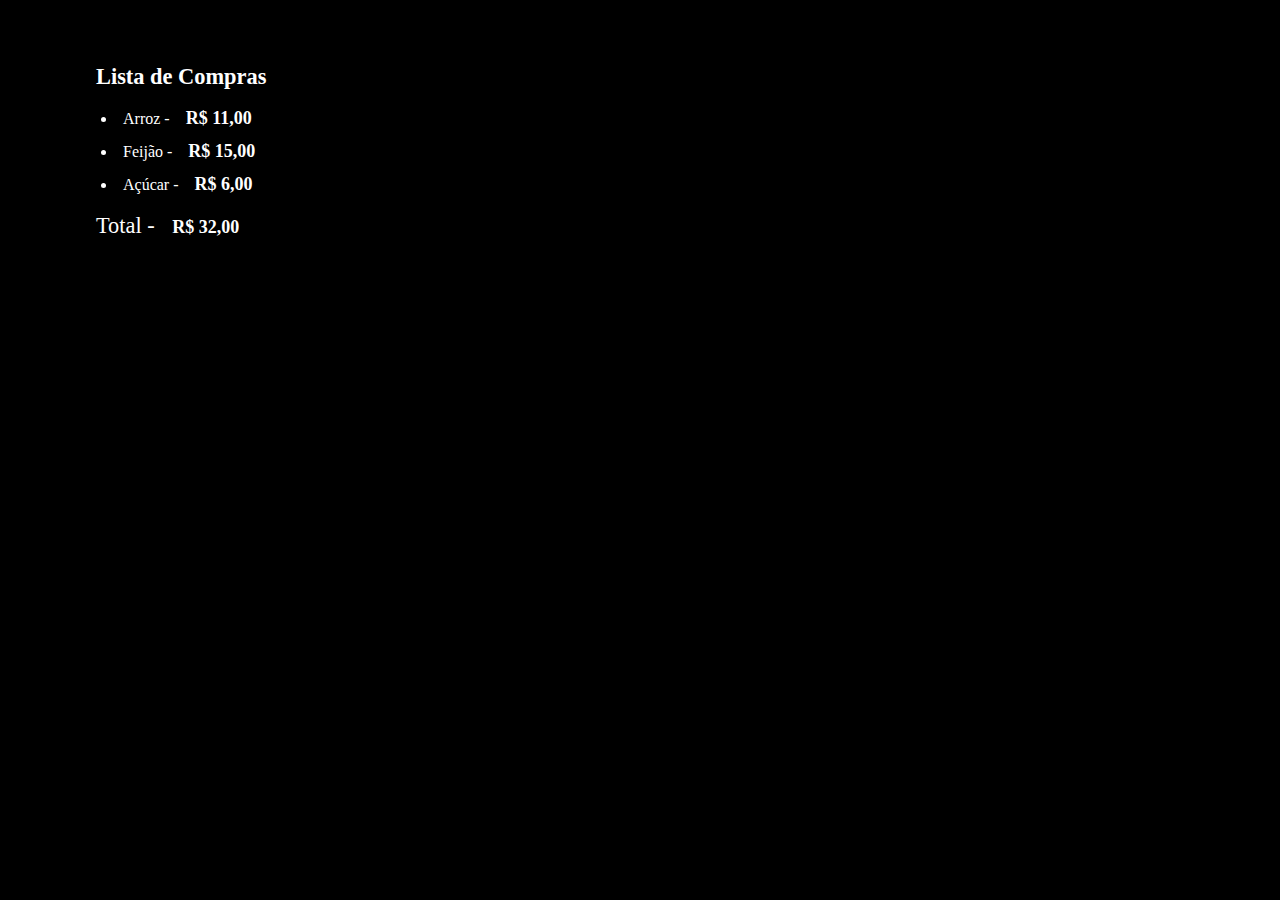
<file: exercicio-1/index.html>
<!DOCTYPE html>
<html lang="pt-BR">

<head>
    <meta charset="UTF-8">
    <meta http-equiv="X-UA-Compatible" content="IE=edge">
    <meta name="viewport" content="width=device-width, initial-scale=1.0">
    <title>Exercício 1</title>

    <link rel="stylesheet" href="./src/css/resrt.css">
    <link rel="stylesheet" href="./src/css/style.css">
</head>

<body>

    <h2>Lista de Compras</h2>
    <ul>
        <li>Arroz - <strong>R$ 11,00</strong> </li>
        <li>Feijão - <strong>R$ 15,00</strong></li>
        <li>Açúcar - <strong>R$ 6,00</strong></li>
    </ul>
    <p>Total - <strong>R$ 32,00</strong></p>


</body>

</html>
</file>
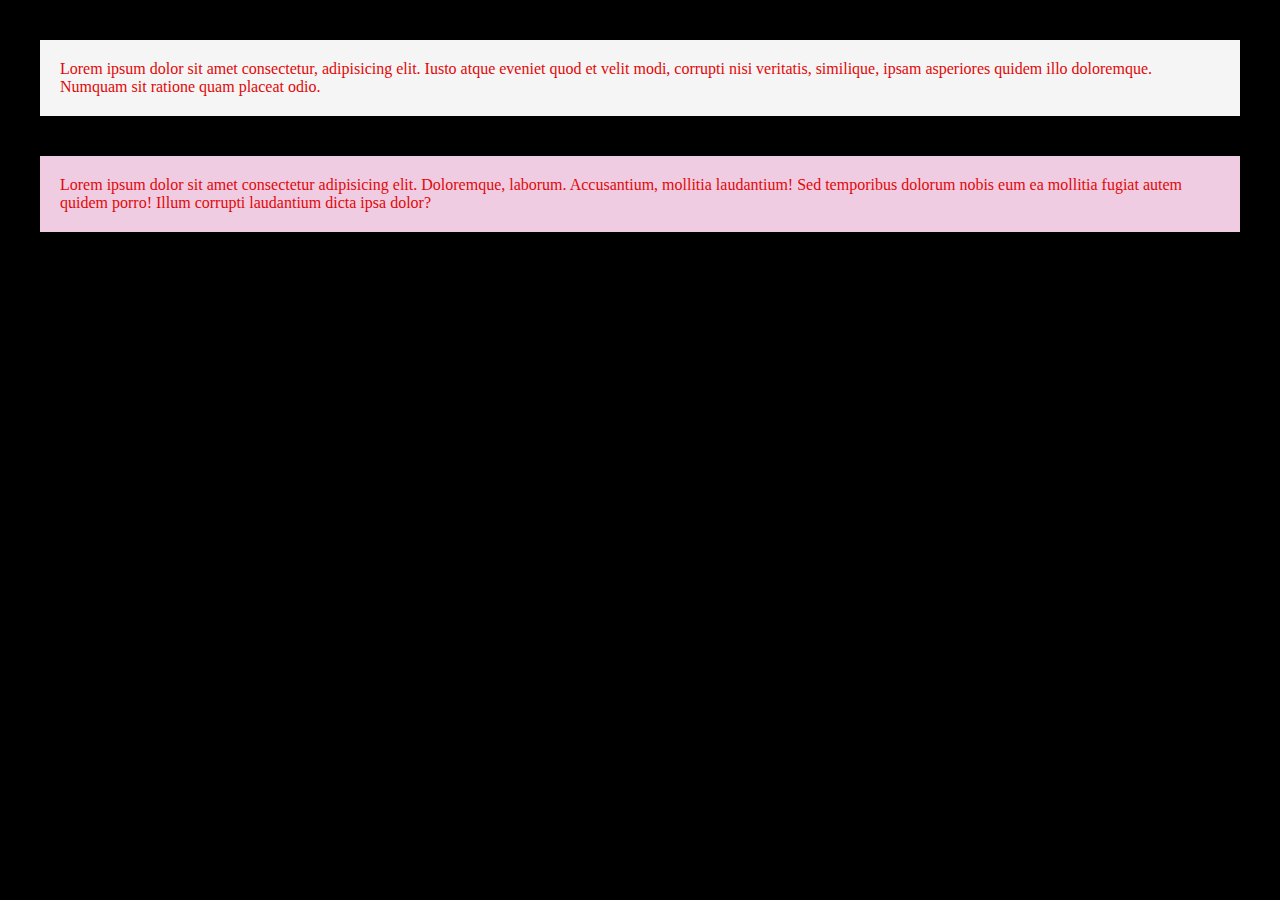
<file: exercicio-3/index.html>
<!DOCTYPE html>
<html lang="pt-BR">
<head>
    <meta charset="UTF-8">
    <meta http-equiv="X-UA-Compatible" content="IE=edge">
    <meta name="viewport" content="width=device-width, initial-scale=1.0">
    <title>Exercício 3</title>

    <link rel="stylesheet" href="./src/css/reset.css">
    <link rel="stylesheet" href="./src/css/style.css">
</head>

<body>

    <p class="paragrafo1">Lorem ipsum dolor sit amet consectetur, adipisicing elit. Iusto atque eveniet quod et velit modi, corrupti nisi veritatis, similique, ipsam asperiores quidem illo doloremque. Numquam sit ratione quam placeat odio.</p>

    <p class="paragrafo2">Lorem ipsum dolor sit amet consectetur adipisicing elit. Doloremque, laborum. Accusantium, mollitia laudantium! Sed temporibus dolorum nobis eum ea mollitia fugiat autem quidem porro! Illum corrupti laudantium dicta ipsa dolor?</p>

</body>

</html>
</file>
<file: exercicio-1/src/css/resrt.css>
* {
    box-sizing: border-box;
    margin: 0px;
    padding: 0px;
}
</file>
<file: exercicio-1/src/css/style.css>
body{
    background-color: black;
    color: white;
    margin: 5%;
    padding-inline-start: 20px;
}
h2 , p, strong{
    margin: 12px;
    font-size: 1.4rem;
}
li{
    margin-left: 33px;
    padding: 6px;
}
strong{
    font-size: large;
}
</file>
<file: exercicio-3/src/css/style.css>
body {
    background-color: black;
    color: rgb(225, 8, 8);
}

p {
    background: #F5F5F5;
    margin: 40px;
    padding: 20px;
}

.paragrafo2 {
    background-color: #F0CCE2;
}
</file>
